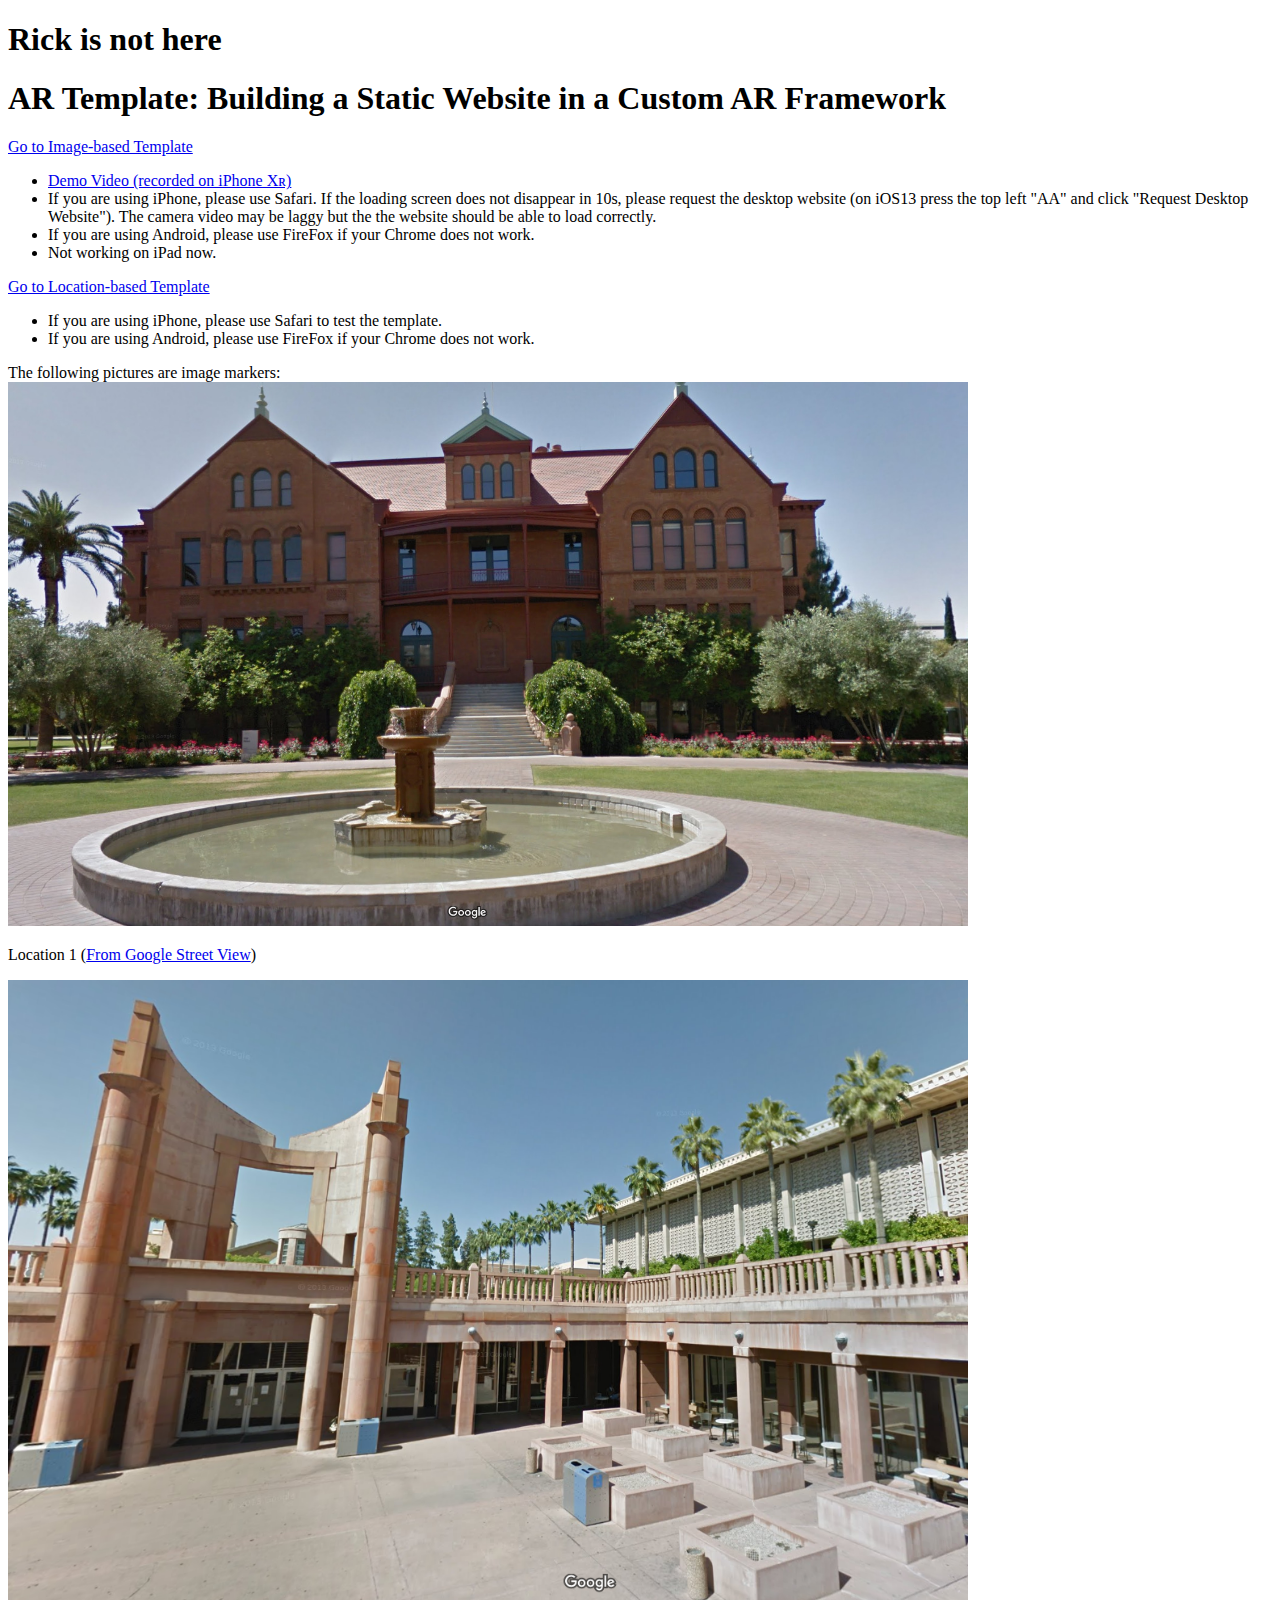
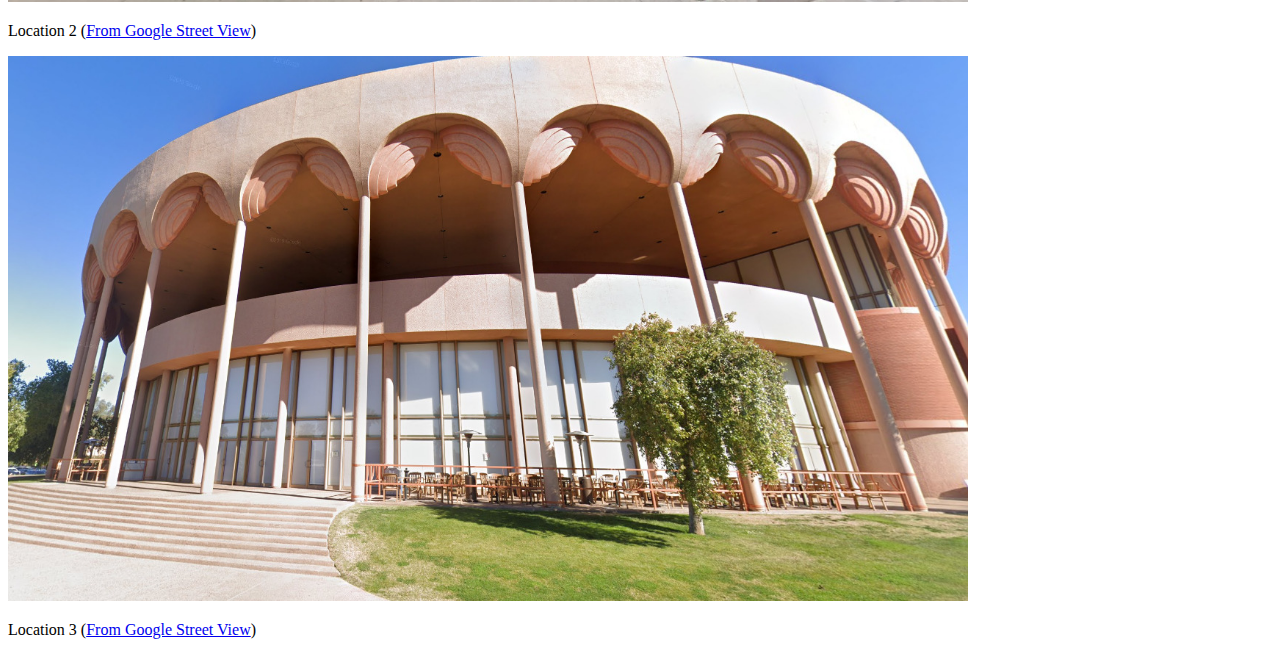
<file: CPI101F20-Project-AR-Template-master/index.html>
<!DOCTYPE html>
<html lang="en">
    <head>
        <meta charset="UTF-8" />
        <meta name="viewport" content="width=device-width, initial-scale=1.0" />
        <title>AR Template: Building a Static Website in a Custom AR Framework</title>
    </head>
    <body>
        <h1>Rick is not here</h1>
        <h1>AR Template: Building a Static Website in a Custom AR Framework</h1>
        <div>
            <a href="explore_img.html" target="_blank">Go to Image-based Template</a>
            <ul>
                <li><a target="_blank" href="https://drive.google.com/file/d/1o3BgV1u1bZGgcr985tbRMERYsYYFl8Sn/view?usp=sharing">Demo Video (recorded on iPhone Xʀ)</a></li>
                <li>
                    If you are using iPhone, please use Safari. If the loading screen does not disappear in 10s, please request the desktop website (on iOS13 press the top left "AA" and click "Request Desktop Website"). The camera video may be laggy but the the website should be able to load correctly.
                </li>
                <li>If you are using Android, please use FireFox if your Chrome does not work.</li>
                <li>Not working on iPad now.</li>
            </ul>
        </div>
        <div>
            <a href="explore_loc.html" target="_blank">Go to Location-based Template</a>
            <ul>
                <li>If you are using iPhone, please use Safari to test the template.</li>
                <li>If you are using Android, please use FireFox if your Chrome does not work.</li>
            </ul>
        </div>

        <div>
            The following pictures are image markers:
            <div>
                <img width="960px" src="markers/marker1.jpg" alt="" />
                <p>
                    Location 1 (<a target="_blank" href="https://www.google.com/maps/@33.4210363,-111.9340285,3a,43.9y,175.82h,96.37t/data=!3m6!1e1!3m4!1sTW2R8920c932oi0SSmZxmQ!2e0!7i13312!8i6656">From Google Street View</a>)
                </p>
            </div>
            <div>
                <img width="960px" src="markers/marker2.png" alt="" />
                <p>
                    Location 2 (<a target="_blank" href="https://www.google.com/maps/@33.4188262,-111.935245,3a,75y,32.4h,100.02t/data=!3m6!1e1!3m4!1s8_9iLBiRyO9ikiVy43rAww!2e0!7i13312!8i6656">From Google Street View</a>)
                </p>
            </div>
            <div>
                <img width="960px" src="markers/marker3.jpg" alt="" />
                <p>
                    Location 3 (<a target="_blank" href="https://www.google.com/maps/@33.4158052,-111.9382668,3a,75y,13.61h,110.17t/data=!3m6!1e1!3m4!1sEsrc4jSaZNyIprUOgasMSA!2e0!7i16384!8i8192">From Google Street View</a>)
                </p>
            </div>
        </div>
    </body>
</html>
</file>
